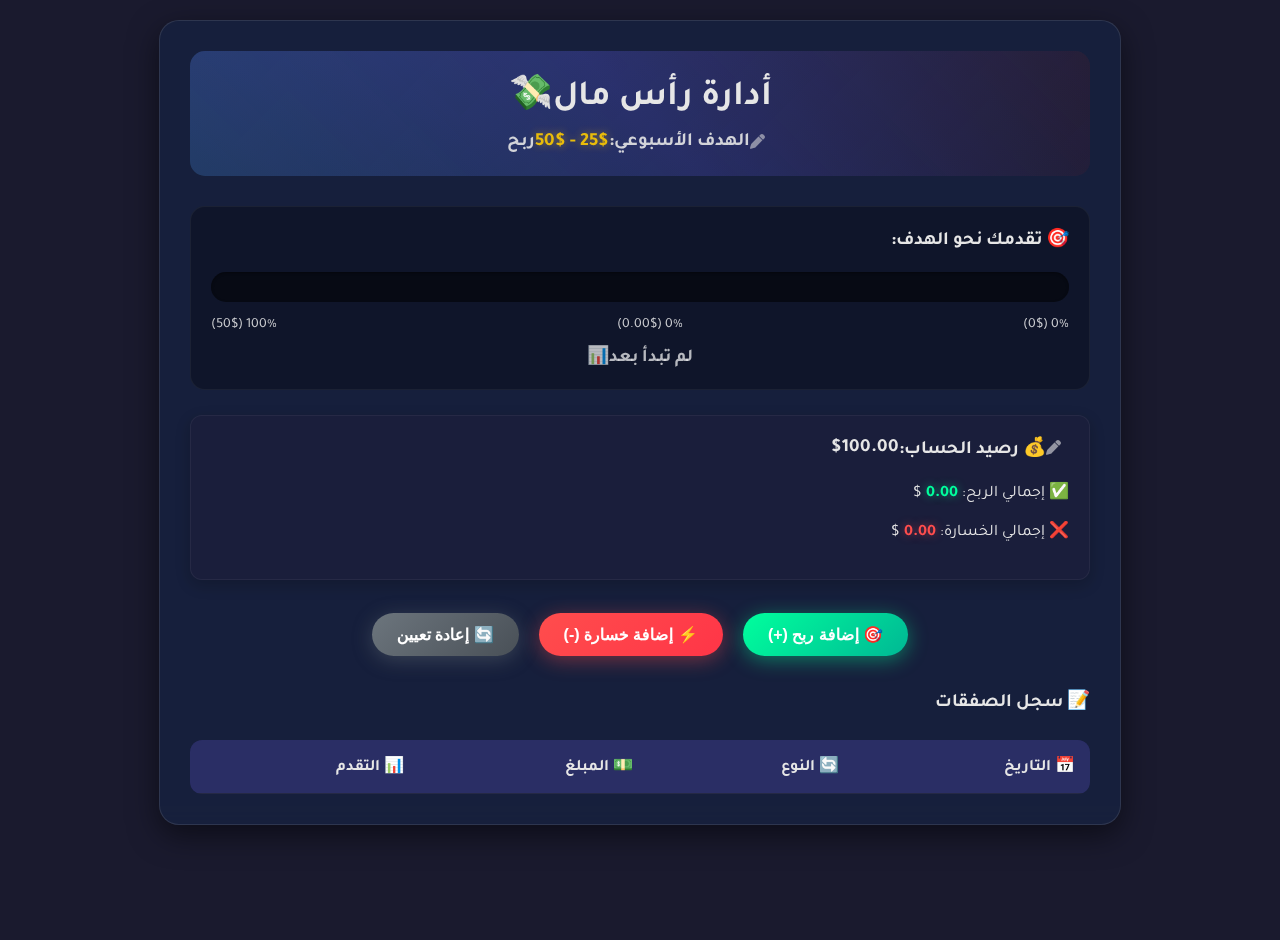
<file: index.html>
<!DOCTYPE html>
<html lang="ar" dir="rtl">
<head>
    <meta charset="UTF-8">
    <meta name="viewport" content="width=device-width, initial-scale=1.0">
    <title>Quotex - لوحة تداول مضيئة</title>
    <style>
        :root {
            --main-bg: #1a1a2e;
            --card-bg: #16213e;
            --text-color: #e6e6e6;
            --profit-color: #00ff9d;
            --loss-color: #ff4d4d;
            --btn-bg: #4e54c8;
            --goal-color: #ffcc00; /* لون أصفر للأهداف */
            --neon-glow: 0 0 10px;
        }
        
        body {
            font-family: 'Tajawal', sans-serif;
            background: var(--main-bg) url('https://g.top4top.io/p_3435uwr3a0.jpg') no-repeat center center fixed;
            background-size: cover;
            background-blend-mode: overlay;
            color: var(--text-color);
            margin: 0;
            padding: 20px;
            min-height: 100vh;
        }
        
        .dashboard {
            max-width: 900px;
            margin: 0 auto;
            background: rgba(22, 33, 62, 0.85);
            backdrop-filter: blur(8px);
            border-radius: 20px;
            padding: 30px;
            box-shadow: 0 10px 30px rgba(0, 0, 0, 0.5);
            border: 1px solid rgba(255, 255, 255, 0.1);
        }
        
        .header {
            text-align: center;
            margin-bottom: 30px;
            padding: 20px;
            border-radius: 15px;
            background: linear-gradient(135deg, rgba(78, 84, 200, 0.3), rgba(0, 0, 0, 0.2));
            position: relative;
            overflow: hidden;
        }
        
        .header::before {
            content: '';
            position: absolute;
            top: -10px;
            left: -10px;
            right: -10px;
            bottom: -10px;
            background: linear-gradient(45deg, 
                rgba(0, 255, 157, 0.1), 
                rgba(78, 84, 200, 0.3), 
                rgba(255, 77, 77, 0.1));
            z-index: -1;
            border-radius: 20px;
            animation: glow 3s infinite alternate;
        }
        
        @keyframes glow {
            0% { opacity: 0.5; }
            100% { opacity: 0.8; }
        }
        
        .goal-tracker {
            background: rgba(0, 0, 0, 0.3);
            padding: 20px;
            border-radius: 15px;
            margin: 25px 0;
            border: 1px solid rgba(255, 255, 255, 0.05);
        }
        
        .progress-container {
            width: 100%;
            height: 30px;
            background: rgba(0, 0, 0, 0.5);
            border-radius: 15px;
            margin: 15px 0;
            position: relative;
            overflow: hidden;
            box-shadow: inset 0 1px 3px rgba(0, 0, 0, 0.4);
        }
        
        .progress-bar {
            height: 100%;
            border-radius: 15px;
            transition: width 0.5s ease, box-shadow 0.3s ease;
            position: relative;
        }
        
        .progress-green {
            background: linear-gradient(90deg, 
                var(--profit-color), 
                #00e676);
            box-shadow: var(--neon-glow) rgba(0, 255, 157, 0.7);
        }
        
        .progress-red {
            background: linear-gradient(90deg, 
                var(--loss-color), 
                #ff3547);
            box-shadow: var(--neon-glow) rgba(255, 77, 77, 0.7);
        }
        
        .progress-labels {
            display: flex;
            justify-content: space-between;
            margin-top: 10px;
            font-size: 14px;
            color: rgba(255, 255, 255, 0.8);
        }
        
        .card {
            background: rgba(30, 30, 60, 0.6);
            border-radius: 12px;
            padding: 20px;
            margin: 15px 0;
            box-shadow: 0 5px 15px rgba(0, 0, 0, 0.2);
            border: 1px solid rgba(255, 255, 255, 0.05);
            transition: transform 0.3s ease, box-shadow 0.3s ease;
        }
        
        .card:hover {
            transform: translateY(-5px);
            box-shadow: 0 8px 20px rgba(0, 0, 0, 0.3);
        }
        
        .profit {
            color: var(--profit-color);
            text-shadow: 0 0 8px rgba(0, 255, 157, 0.5);
            font-weight: bold;
        }
        
        .loss {
            color: var(--loss-color);
            text-shadow: 0 0 8px rgba(255, 77, 77, 0.5);
            font-weight: bold;
        }

        .goal-text {
            color: var(--goal-color);
            text-shadow: 0 0 8px rgba(255, 204, 0, 0.5);
            font-weight: bold;
        }
        
        table {
            width: 100%;
            border-collapse: collapse;
            margin-top: 25px;
            background: rgba(30, 30, 60, 0.6);
            border-radius: 12px;
            overflow: hidden;
        }
        
        th, td {
            padding: 15px;
            text-align: right;
            border-bottom: 1px solid rgba(255, 255, 255, 0.05);
        }
        
        th {
            background: rgba(78, 84, 200, 0.3);
            font-weight: 600;
        }
        
        tr:hover {
            background: rgba(255, 255, 255, 0.03);
        }
        
        .btn {
            background: var(--btn-bg);
            color: white;
            border: none;
            padding: 12px 25px;
            margin: 8px;
            border-radius: 30px;
            cursor: pointer;
            font-size: 16px;
            font-weight: bold;
            transition: all 0.3s ease;
            position: relative;
            overflow: hidden;
            z-index: 1;
            box-shadow: 0 4px 15px rgba(78, 84, 200, 0.4);
        }
        
        .btn::before {
            content: '';
            position: absolute;
            top: 0;
            left: 0;
            width: 100%;
            height: 100%;
            background: linear-gradient(45deg, 
                rgba(0, 255, 157, 0.3), 
                rgba(78, 84, 200, 0.6), 
                rgba(255, 77, 77, 0.3));
            z-index: -1;
            opacity: 0;
            transition: opacity 0.3s ease;
        }
        
        .btn:hover::before {
            opacity: 1;
        }
        
        .btn-profit {
            background: linear-gradient(135deg, 
                var(--profit-color), 
                #00b894);
            box-shadow: 0 4px 20px rgba(0, 255, 157, 0.4);
        }
        
        .btn-profit:hover {
            transform: translateY(-3px);
            box-shadow: 0 6px 25px rgba(0, 255, 157, 0.6);
        }
        
        .btn-loss {
            background: linear-gradient(135deg, 
                var(--loss-color), 
                #ff3547);
            box-shadow: 0 4px 20px rgba(255, 77, 77, 0.4);
        }
        
        .btn-loss:hover {
            transform: translateY(-3px);
            box-shadow: 0 6px 25px rgba(255, 77, 77, 0.6);
        }
        
        .btn-reset {
            background: linear-gradient(135deg, 
                #6c757d, 
                #495057);
            box-shadow: 0 4px 20px rgba(108, 117, 125, 0.4);
        }
        
        .btn-reset:hover {
            transform: translateY(-3px);
            box-shadow: 0 6px 25px rgba(108, 117, 125, 0.6);
        }
        
        #progressText {
            font-size: 18px;
            font-weight: bold;
            text-align: center;
            margin-top: 10px;
            transition: all 0.3s ease;
        }
        
        .positive {
            background: rgba(0, 255, 157, 0.05);
        }
        
        .negative {
            background: rgba(255, 77, 77, 0.05);
        }

        /* أنماط جديدة لأيقونات التعديل */
        .editable {
            position: relative;
            display: inline-flex;
            align-items: center;
            cursor: pointer;
            transition: all 0.3s;
        }

        .edit-icon {
            margin-right: 8px;
            font-size: 0.8em;
            opacity: 0.6;
            transition: all 0.3s;
        }

        .editable:hover .edit-icon {
            opacity: 1;
            transform: scale(1.2);
            color: var(--profit-color);
        }

        .goal-editable:hover .edit-icon {
            color: var(--goal-color);
        }
    </style>
    <link href="https://fonts.googleapis.com/css2?family=Tajawal:wght@400;500;700&display=swap" rel="stylesheet">
    <link rel="stylesheet" href="https://cdnjs.cloudflare.com/ajax/libs/font-awesome/6.0.0-beta3/css/all.min.css">
</head>
<body>
    <div class="dashboard">
        <div class="header">
            <h1 style="margin: 0; font-size: 2.2em;">أدارة رأس مال💸</h1>
            <h3 style="margin: 10px 0 0; opacity: 0.9;">
                <span class="editable goal-editable" onclick="editWeeklyGoal()">
                    <i class="fas fa-pen edit-icon"></i>
                    الهدف الأسبوعي: <span id="weeklyGoalText" class="goal-text">25$ - 50$</span> ربح
                </span>
            </h3>
        </div>
        
        <div class="goal-tracker">
            <h3 style="margin-top: 0;">🎯 تقدمك نحو الهدف:</h3>
            <div class="progress-container">
                <div class="progress-bar progress-green" id="goalProgress" style="width: 0%"></div>
            </div>
            <div class="progress-labels">
                <span>0% (0$)</span>
                <span id="currentProgress">25% (12.5$)</span>
                <span>100% (50$)</span>
            </div>
            <div id="progressText">ابدأ رحلتك نحو الربح!</div>
        </div>
        
        <div class="card">
            <h3 style="margin-top: 0;">
                <span class="editable" onclick="editBalance()">
                    <i class="fas fa-pen edit-icon"></i>
                    💰 رصيد الحساب: <span id="currentBalance">100.00</span> $
                </span>
            </h3>
            <p>✅ إجمالي الربح: <span class="profit" id="totalProfit">0.00</span> $</p>
            <p>❌ إجمالي الخسارة: <span class="loss" id="totalLoss">0.00</span> $</p>
        </div>
        
        <div style="text-align: center; margin: 25px 0;">
            <button class="btn btn-profit" onclick="addTransaction(true)">🎯 إضافة ربح (+)</button>
            <button class="btn btn-loss" onclick="addTransaction(false)">⚡ إضافة خسارة (-)</button>
            <button class="btn btn-reset" onclick="resetData()">🔄 إعادة تعيين</button>
        </div>
        
        <div>
            <h3 style="margin-bottom: 15px;">📝 سجل الصفقات</h3>
            <table>
                <thead>
                    <tr>
                        <th>📅 التاريخ</th>
                        <th>🔄 النوع</th>
                        <th>💵 المبلغ</th>
                        <th>📊 التقدم</th>
                    </tr>
                </thead>
                <tbody id="transactions">
                    <!-- الصفقات تظهر هنا -->
                </tbody>
            </table>
        </div>
    </div>

    <script>
        // البيانات الأساسية
        let capital = 100.00;
        let transactions = [];
        let weeklyProfit = 0;
        let weeklyGoalMin = 25;
        let weeklyGoalMax = 50;

        // تحميل البيانات المحفوظة
        function loadData() {
            const savedData = localStorage.getItem('tradingDashboardData');
            if (savedData) {
                const data = JSON.parse(savedData);
                capital = data.capital || 100.00;
                transactions = data.transactions || [];
                weeklyGoalMin = data.weeklyGoalMin || 25;
                weeklyGoalMax = data.weeklyGoalMax || 50;
                
                document.getElementById('weeklyGoalText').textContent = `${weeklyGoalMin}$ - ${weeklyGoalMax}$`;
            }
        }

        // حفظ البيانات
        function saveData() {
            const data = {
                capital: capital,
                transactions: transactions,
                weeklyGoalMin: weeklyGoalMin,
                weeklyGoalMax: weeklyGoalMax
            };
            localStorage.setItem('tradingDashboardData', JSON.stringify(data));
        }
        
        // تحديث مؤشر التقدم
        function updateProgress() {
            const progressElement = document.getElementById('goalProgress');
            const progressText = document.getElementById('progressText');
            const currentProgress = document.getElementById('currentProgress');
            
            let percentage = (weeklyProfit / weeklyGoalMin) * 100;
            
            if (weeklyProfit > weeklyGoalMax) {
                percentage = 100 + ((weeklyProfit - weeklyGoalMax) / weeklyGoalMax) * 100;
            }
            
            if (weeklyProfit >= 0) {
                progressElement.className = 'progress-bar progress-green';
            } else {
                progressElement.className = 'progress-bar progress-red';
            }
            
            const progressWidth = Math.max(0, Math.min(percentage, 200));
            progressElement.style.width = `${progressWidth}%`;
            
            if (weeklyProfit >= weeklyGoalMax) {
                progressText.innerHTML = `🎉 مذهل! تجاوزت الهدف الأقصى (+${weeklyProfit.toFixed(2)}$)`;
                progressText.style.color = 'var(--profit-color)';
                progressText.style.textShadow = '0 0 10px rgba(0, 255, 157, 0.7)';
            } else if (weeklyProfit >= weeklyGoalMin) {
                progressText.innerHTML = `🔥 ممتاز! حققت الهدف (+${weeklyProfit.toFixed(2)}$)`;
                progressText.style.color = 'var(--profit-color)';
                progressText.style.textShadow = '0 0 8px rgba(0, 255, 157, 0.5)';
            } else if (weeklyProfit > 0) {
                progressText.innerHTML = `🚀 متبقى ${(weeklyGoalMin - weeklyProfit).toFixed(2)}$ للهدف`;
                progressText.style.color = 'var(--goal-color)';
                progressText.style.textShadow = '0 0 8px rgba(255, 204, 0, 0.5)';
            } else if (weeklyProfit === 0) {
                progressText.innerHTML = `لم تبدأ بعد📊`;
                progressText.style.color = 'rgba(255, 255, 255, 0.7)';
                progressText.style.textShadow = 'none';
            } else {
                progressText.innerHTML = `⚠ تحتاج إلى ربح ${(-weeklyProfit).toFixed(2)}$ للعودة إلى الصفر`;
                progressText.style.color = 'var(--loss-color)';
                progressText.style.textShadow = '0 0 8px rgba(255, 77, 77, 0.5)';
            }
            
            currentProgress.textContent = `${Math.round(percentage)}% (${weeklyProfit.toFixed(2)}$)`;
            
            // حفظ البيانات بعد كل تحديث
            saveData();
        }
        
        // تحديث لوحة المعلومات
        function updateDashboard() {
            document.getElementById('currentBalance').textContent = capital.toFixed(2);
            
            const totalProfit = transactions
                .filter(t => t.profit)
                .reduce((sum, t) => sum + t.amount, 0);
            
            const totalLoss = transactions
                .filter(t => !t.profit)
                .reduce((sum, t) => sum + t.amount, 0);
            
            weeklyProfit = totalProfit - totalLoss;
            
            document.getElementById('totalProfit').textContent = totalProfit.toFixed(2);
            document.getElementById('totalLoss').textContent = totalLoss.toFixed(2);
            
            // تحديث جدول المعاملات
            const tbody = document.getElementById('transactions');
            tbody.innerHTML = '';
            
            let runningProfit = 0;
            
            transactions.forEach((t, index) => {
                const row = document.createElement('tr');
                row.className = t.profit ? 'positive' : 'negative';
                
                runningProfit += t.profit ? t.amount : -t.amount;
                const progress = (runningProfit / weeklyGoalMin) * 100;
                
                row.innerHTML = `
                    <td>${new Date(t.date).toLocaleString()}</td>
                    <td class="${t.profit ? 'profit' : 'loss'}">${t.profit ? '🟢 ربح' : '🔴 خسارة'}</td>
                    <td>${t.amount.toFixed(2)} $</td>
                    <td>${progress.toFixed(1)}%</td>
                `;
                
                tbody.appendChild(row);
            });
            
            updateProgress();
        }
        
        // إضافة معاملة جديدة
        function addTransaction(isProfit) {
            const amountInput = prompt(`أدخل مبلغ ${isProfit ? 'الربح' : 'الخسارة'}:`);
            const amount = parseFloat(amountInput);
            
            if (isNaN(amount)) {
                alert('الرجاء إدخال رقم صحيح!');
                return;
            }
            
            if (!isProfit && amount > capital) {
                alert('لا يمكن أن تكون الخسارة أكبر من رأس المال المتاح!');
                return;
            }
            
            transactions.push({
                date: new Date(),
                profit: isProfit,
                amount: amount
            });
            
            capital += isProfit ? amount : -amount;
            updateDashboard();
        }
        
        // إعادة تعيين البيانات
        function resetData() {
            if (confirm('هل أنت متأكد من إعادة تعيين جميع البيانات؟ سيتم مسح كل الصفقات!')) {
                capital = 100.00;
                transactions = [];
                weeklyProfit = 0;
                updateDashboard();
            }
        }

        // تعديل الرصيد
        function editBalance() {
            const newBalance = prompt("أدخل الرصيد الجديد:", capital.toFixed(2));
            if (newBalance && !isNaN(newBalance)) {
                capital = parseFloat(newBalance);
                updateDashboard();
            }
        }

        // تعديل الهدف الأسبوعي
        function editWeeklyGoal() {
            const newGoal = prompt("أدخل الهدف الأسبوعي (مثال: 100-200):", `${weeklyGoalMin}-${weeklyGoalMax}`);
            if (newGoal) {
                const parts = newGoal.split('-');
                if (parts.length === 2 && !isNaN(parts[0]) && !isNaN(parts[1])) {
                    weeklyGoalMin = parseFloat(parts[0]);
                    weeklyGoalMax = parseFloat(parts[1]);
                    document.getElementById('weeklyGoalText').textContent = `${weeklyGoalMin}$ - ${weeklyGoalMax}$`;
                    updateDashboard();
                } else {
                    alert("الرجاء إدخال الهدف بالصيغة الصحيحة (مثال: 100-200)");
                }
            }
        }
        
        // التهيئة الأولية
        document.addEventListener('DOMContentLoaded', function() {
            loadData();
            updateDashboard();
        });
    </script>
</body>
</html>
</file>
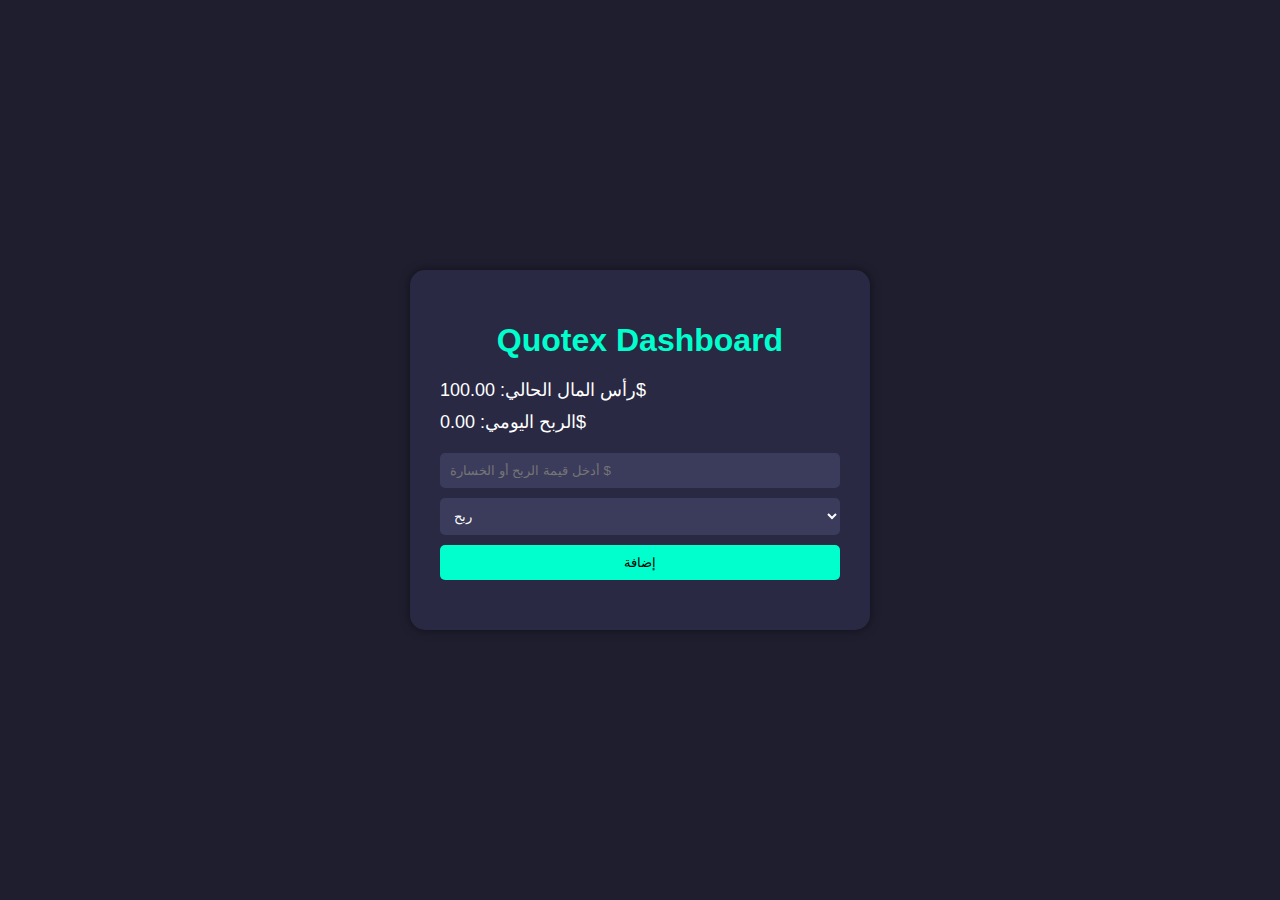
<file: index (1).html>
<!DOCTYPE html>
<html lang="en">
<head>
  <meta charset="UTF-8" />
  <meta name="viewport" content="width=device-width, initial-scale=1.0"/>
  <title>Quotex Dashboard</title>
  <link rel="stylesheet" href="style.css" />
</head>
<body>
  <div class="dashboard">
    <h1>Quotex Dashboard</h1>
    <div class="info">
      <p>رأس المال الحالي: <span id="capital">100.00</span>$</p>
      <p>الربح اليومي: <span id="profit">0.00</span>$</p>
    </div>
    <form id="tradeForm">
      <input type="number" id="amount" placeholder="أدخل قيمة الربح أو الخسارة $" required />
      <select id="type">
        <option value="win">ربح</option>
        <option value="loss">خسارة</option>
      </select>
      <button type="submit">إضافة</button>
    </form>
    <ul id="entries"></ul>
  </div>
  <script src="script.js"></script>
</body>
</html>
</file>
<file: style.css>
body {
  font-family: 'Arial', sans-serif;
  background: #1e1e2f;
  color: white;
  margin: 0;
  padding: 0;
  display: flex;
  justify-content: center;
  align-items: center;
  height: 100vh;
}

.dashboard {
  background: #292943;
  padding: 30px;
  border-radius: 15px;
  width: 90%;
  max-width: 400px;
  box-shadow: 0 0 10px rgba(0,0,0,0.5);
}

h1 {
  text-align: center;
  margin-bottom: 20px;
  color: #00ffcc;
}

.info p {
  margin: 10px 0;
  font-size: 18px;
}

form {
  display: flex;
  flex-direction: column;
  gap: 10px;
  margin-top: 20px;
}

input, select, button {
  padding: 10px;
  border: none;
  border-radius: 5px;
}

input {
  background: #3b3b5c;
  color: white;
}

select {
  background: #3b3b5c;
  color: white;
}

button {
  background: #00ffcc;
  color: black;
  cursor: pointer;
  transition: background 0.3s;
}

button:hover {
  background: #00ccaa;
}

ul {
  list-style: none;
  padding: 0;
  margin-top: 20px;
}

li {
  background: #3b3b5c;
  margin-bottom: 10px;
  padding: 10px;
  border-radius: 5px;
  display: flex;
  justify-content: space-between;
}
</file>
